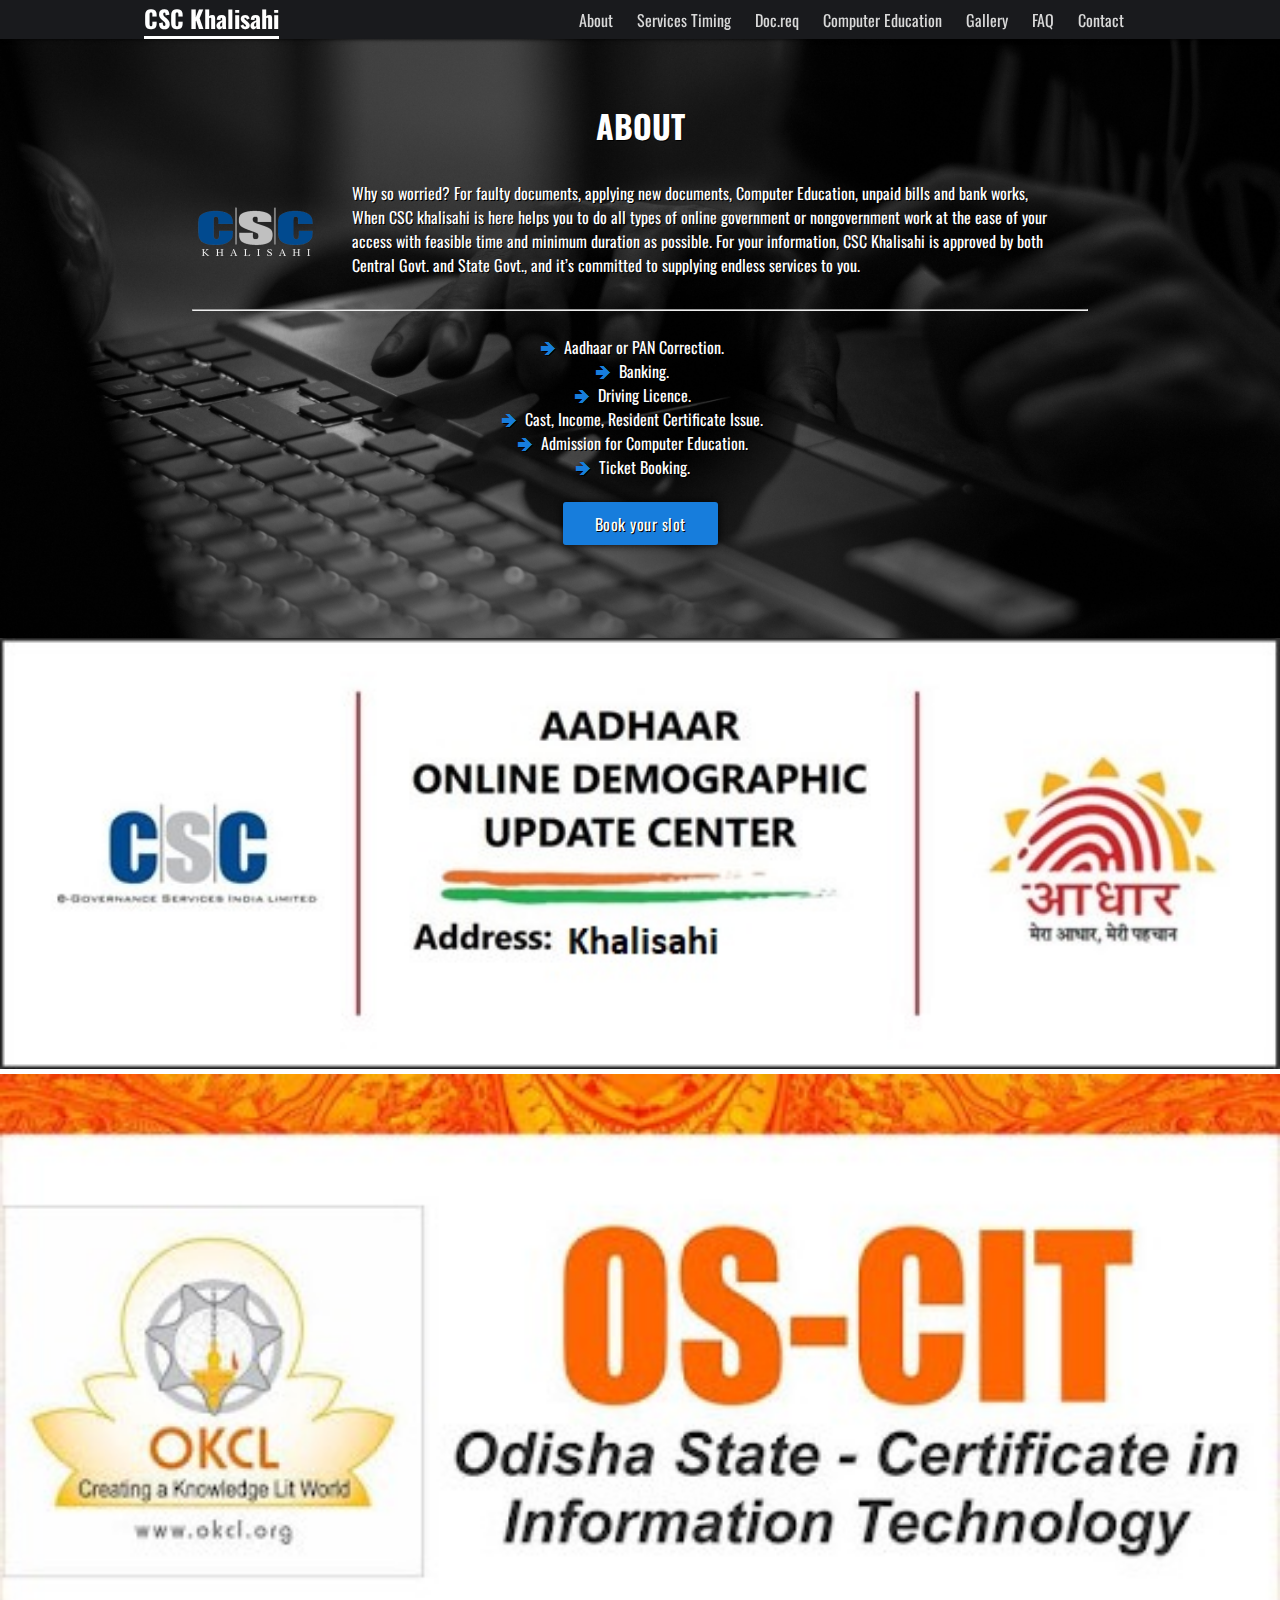
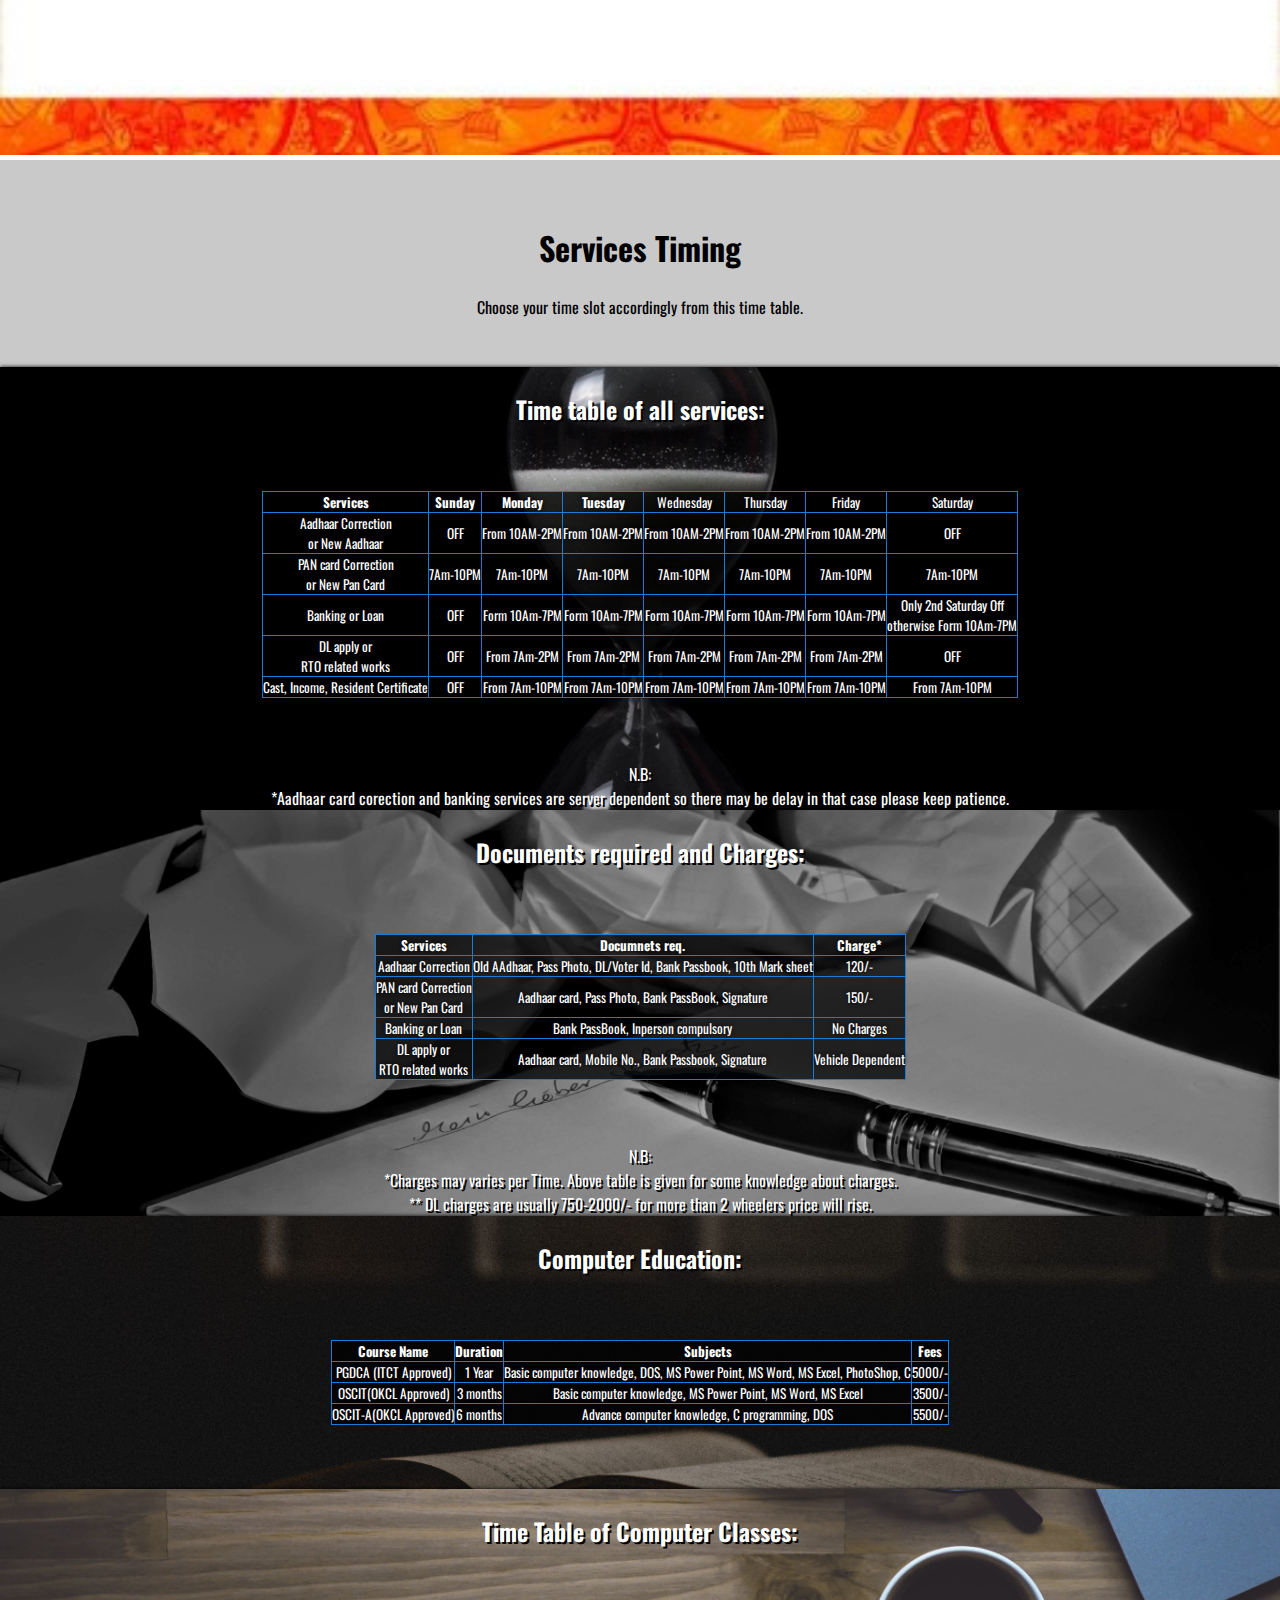
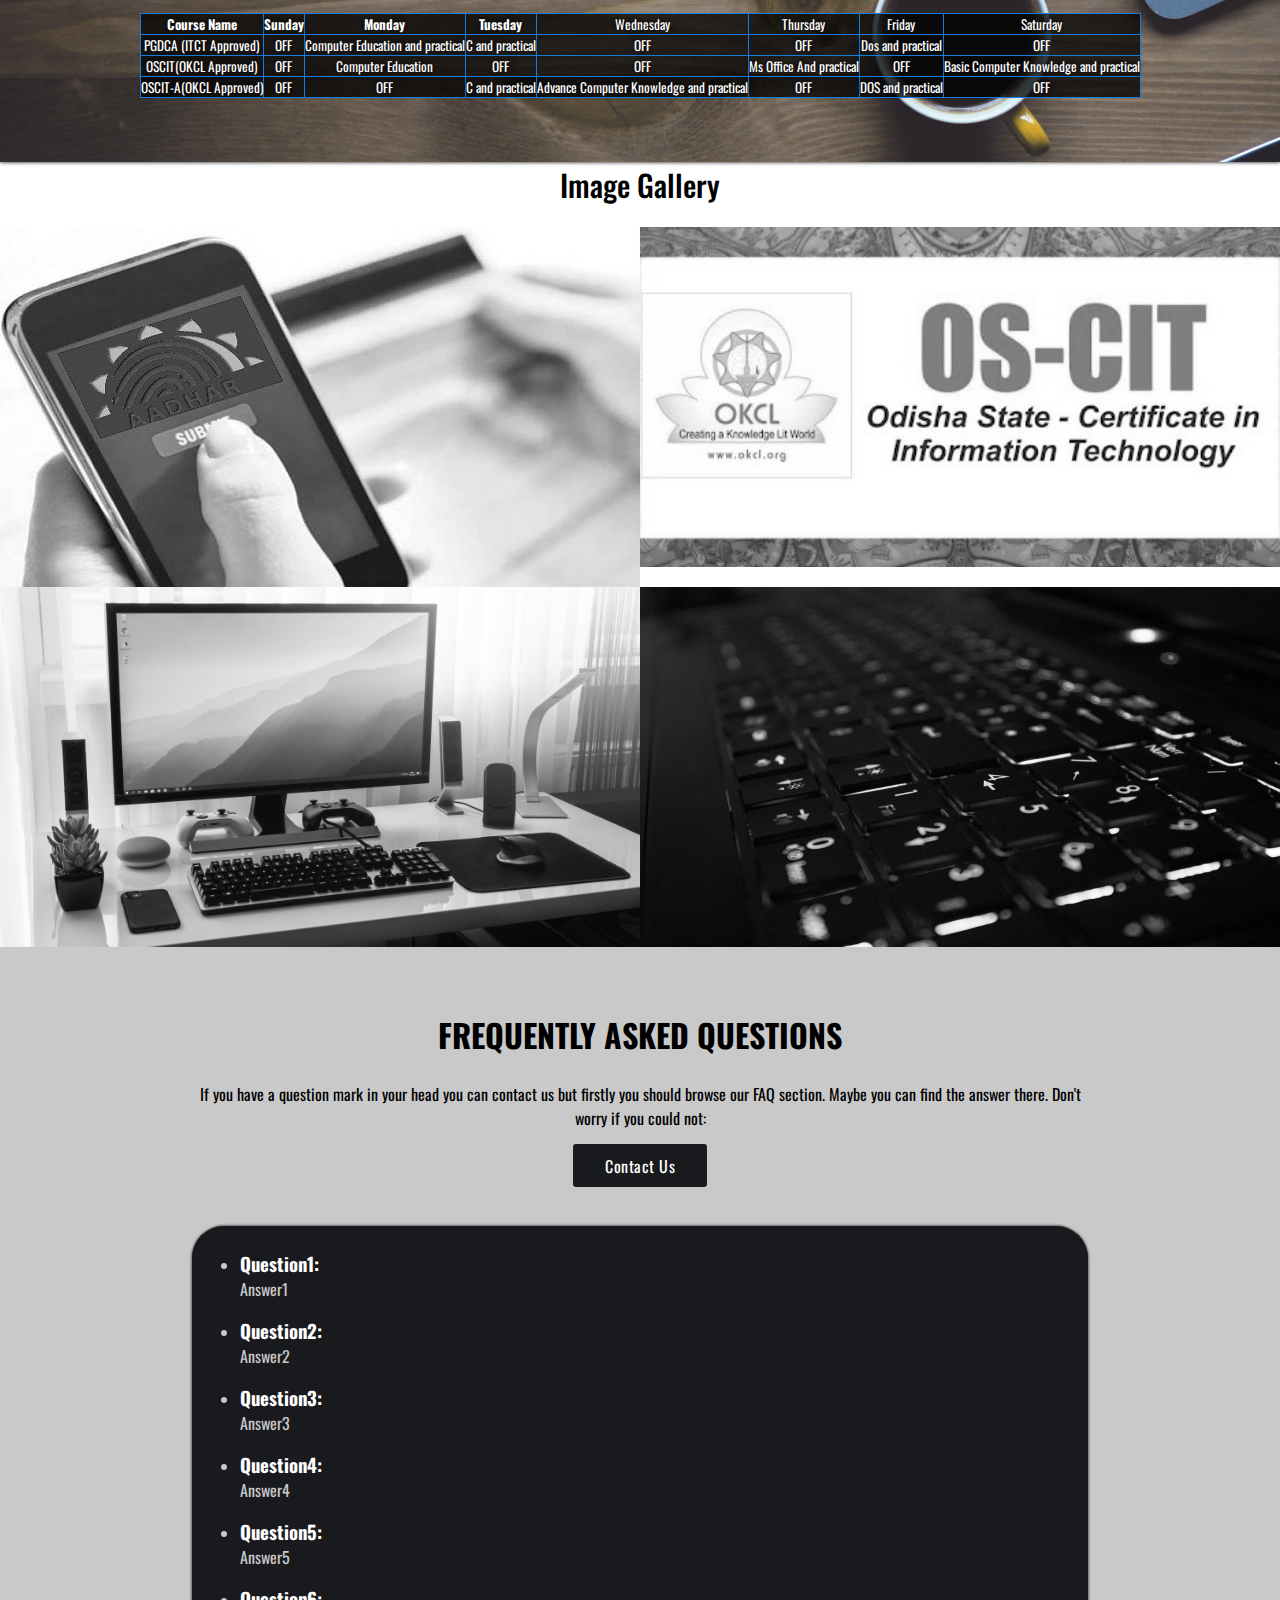
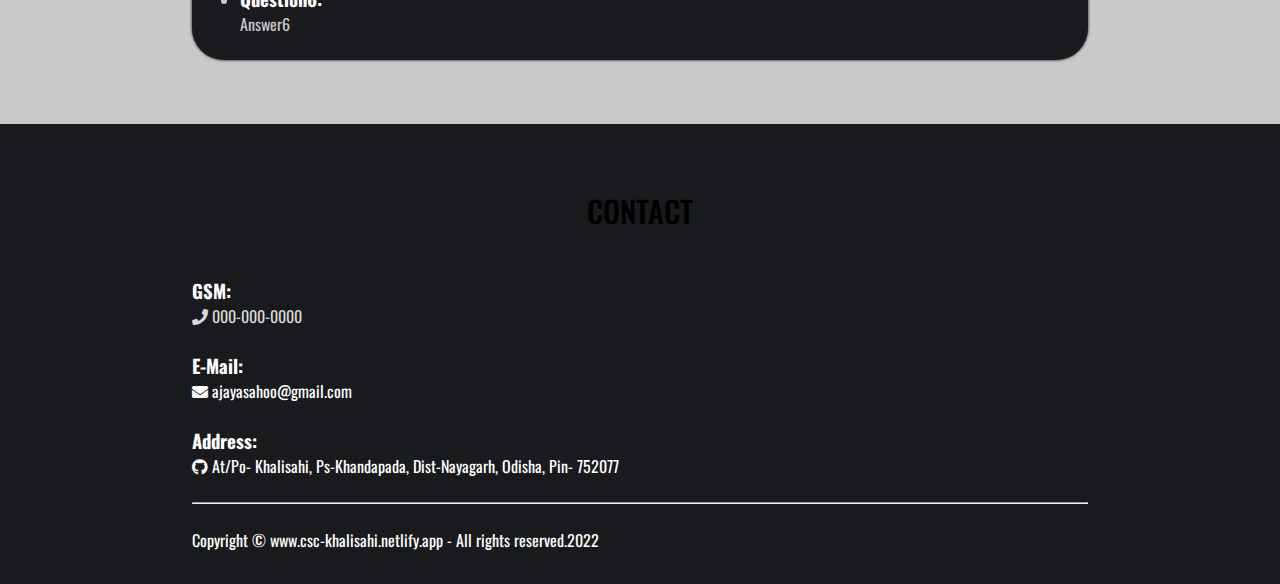
<file: index.html>
<!DOCTYPE html>
<html lang="en">
  <head>
    <!--Initializations-->
    <meta charset="UTF-8" />
    <meta name="viewport" content="CSC time slot Booking" />
    <meta name="description" content="Computer Education details" />
    <title>CSC Khalisahi</title>

    <!--Font & Icons-->
    <link href="https://fonts.googleapis.com/css2?family=Oswald:wght@400;700&display=swap" rel="stylesheet" />
    <link href="https://cdnjs.cloudflare.com/ajax/libs/font-awesome/5.14.0/css/all.min.css" rel="stylesheet" />

    <!--Styles-->
    <link rel="stylesheet" href="css/global.css" />
    <link rel="stylesheet" media="(max-width:768px)" href="css/tablet.css" />
    <link rel="stylesheet" media="(max-width:512px)" href="css/mobile.css" />
  </head>

  <body>
    <!--Navbar-->
    <header>
      <nav id="navbar">
        <a href="#about"><h2>CSC Khalisahi</h2></a>
        <ul>
          <li><a href="#about">About</a></li>
          <li><a href="#services-timing">Services Timing</a></li>
          <li><a href="#doc.req">Doc.req</a></li>
          <li><a href="#computeredu">Computer Education</a></li>
          <li><a href="#gallery">Gallery</a></li>
          <li><a href="#faq">FAQ</a></li>
          <li><a href="#contact">Contact</a></li>
        </ul>
      </nav>
    </header>

    <!--About-->
    <section id="about" class="page page-dark">
      <h1>ABOUT</h1>
      <div class="container">
        <img src="img/CSC logo.png" alt="dumbbel-white" width="128px" />
        <p
          >Why so worried? For faulty documents, applying new documents, Computer Education, unpaid bills and bank works, When CSC khalisahi is here helps you to do all types of online government or nongovernment work at the ease of your access with feasible time and minimum duration as possible. For your information, CSC Khalisahi is approved by both Central Govt. and State Govt., and it’s committed to supplying endless services to you.</p
        >
      </div>
      <hr /><br />
      <ul>
        <li>Aadhaar or PAN Correction.</li>
        <li>Banking.</li>
        <li>Driving Licence.</li>
        <li>Cast, Income, Resident Certificate Issue.</li>
        <li>Admission for Computer Education.</li>
        <li>Ticket Booking.</li>
      </ul>
      <a href="Slot.html" class="btn btn-blue">Book your slot</a>
    </section>

    <section class="banner1">
        <img src="img/aadhaar banner.jpg" alt="banner" class="src">
    </section>

    <section class="banner2">
        <img src="img/oscit.jpg" alt="" class="src">
    </section>

    <section id="services-timing" class="page page-light">
      <h1>Services Timing</h1><br />
      <p
        >Choose your time slot accordingly from this time table.</p
      ><br /><br />
      <div class="v-container">
        <div class="slide" id="time-table-service">
          <br /><h2>Time table of all services:</h2>
          <table>
            <thead>
              <tr>
                <th>Services</th>
                <th>Sunday</th>
                <th>Monday</th>
                <th>Tuesday</th>
                <td>Wednesday</td>
                <td>Thursday</td>
                <td>Friday</td>
                <td>Saturday</td>
              </tr>
            </thead>
            <tr>
                <td>Aadhaar Correction<br/>
                or New Aadhaar</td>
              <td>OFF</td>
              <td>From 10AM-2PM</td>
              <td>From 10AM-2PM</td>
              <td>From 10AM-2PM</td>
              <td>From 10AM-2PM</td>
              <td>From 10AM-2PM</td>
              <td>OFF</td>
            </tr>

            <tr>
                <td>PAN card Correction <br/>
                or New Pan Card</td>
              <td>7Am-10PM</td>
              <td>7Am-10PM</td>
              <td>7Am-10PM</td>
              <td>7Am-10PM</td>
              <td>7Am-10PM</td>
              <td>7Am-10PM</td>
              <td>7Am-10PM</td>
            </tr>

            <tr>
                <td>Banking or Loan</td>
              <td>OFF</td>
              <td>Form 10Am-7PM</td>
              <td>Form 10Am-7PM</td>
              <td>Form 10Am-7PM</td>
              <td>Form 10Am-7PM</td>
              <td>Form 10Am-7PM</td>
              <td>Only 2nd Saturday Off <br/>
            otherwise Form 10Am-7PM</td>
            </tr>

            <tr>
            <td>DL apply or <br/> RTO related works</td>
              <td>OFF</td>
              <td>From 7Am-2PM</td>
              <td>From 7Am-2PM</td>
              <td>From 7Am-2PM</td>
              <td>From 7Am-2PM</td>
              <td>From 7Am-2PM</td>
              <td>OFF</td>
            </tr>

            <tr>
                <td>Cast, Income, Resident Certificate</td>
                  <td>OFF</td>
                  <td>From 7Am-10PM</td>
                  <td>From 7Am-10PM</td>
                  <td>From 7Am-10PM</td>
                  <td>From 7Am-10PM</td>
                  <td>From 7Am-10PM</td>
                  <td>From 7Am-10PM</td>
                </tr>
    
          </table>
          <h9>N.B:</h9><br />
      <p
        >*Aadhaar card corection and banking services are server dependent so there may be delay in that case please keep patience.</p>
        </div>

        <div class="slide" id="doc.req">
          <br /><h2>Documents required and Charges:</h2>
          <table>
            <thead>
              <tr>
                <th>Services</th>
                <th>Documnets req.</th>
                <th>Charge*</th>

              </tr>
            </thead>

            <tr>
              <td>Aadhaar Correction</td>
              <td>Old AAdhaar, Pass Photo, DL/Voter Id, Bank Passbook, 10th Mark sheet</td>
              <td>120/-</td>

            </tr>

            <tr>
              <td>PAN card Correction <br/>
                or New Pan Card</td>
              <td>Aadhaar card, Pass Photo, Bank PassBook, Signature</td>
              <td>150/-</td>
            </tr>

            <tr>
              <td>Banking or Loan</td>
              <td>Bank PassBook, Inperson compulsory </td>
              <td>No Charges</td>
            </tr>

            <tr>
              <td>DL apply or <br/> RTO related works</td>
              <td>Aadhaar card, Mobile No., Bank Passbook, Signature</td>
              <td>Vehicle Dependent</td>

            </tr>
          </table>
          <h9>N.B:</h9><br />
          <p
            >*Charges may varies per Time. Above table is given for some knowledge about charges.<br/> 
            ** DL charges are usually 750-2000/- for more than 2 wheelers price will rise.</p>
    
        </div>

        <div class="slide" id="computeredu">
          <br /><h2>Computer Education:</h2>
          <table>
            <thead>
              <tr>
                <th>Course Name</th>
                <th>Duration</th>
                <th>Subjects</th>
                <th>Fees</th>
              </tr>
            </thead>
            <tr>
              <td>PGDCA (ITCT Approved)</td>
              <td>1 Year</td>
              <td
                >Basic computer knowledge, DOS, MS Power Point, MS Word, MS Excel, PhotoShop, C</td>
              <td>5000/-</td>
            </tr>

            <tr>
              <td>OSCIT(OKCL Approved)</td>
              <td>3 months</td>
              <td>Basic computer knowledge, MS Power Point, MS Word, MS Excel</td>
              <td>3500/-</td>
            </tr>

            <tr>
                <td>OSCIT-A(OKCL Approved)</td>
                <td>6 months</td>
                <td>Advance computer knowledge, C programming, DOS</td>
                <td>5500/-</td>
              </tr>
  
          </table>
        </div>
        <div class="slide" id="time-table-ce">
          <br /><h2>Time Table of Computer Classes:</h2>
          <table>
            <thead>
              <tr>
                <th>Course Name</th>
                <th>Sunday</th>
                <th>Monday</th>
                <th>Tuesday</th>
                <td>Wednesday</td>
                <td>Thursday</td>
                <td>Friday</td>
                <td>Saturday</td>
              </tr>
            </thead>

            <tr>
              <td>PGDCA (ITCT Approved)</td>
              <td>OFF</td>
              <td>Computer Education and practical</td
              >
              <td>C and practical</td>
              <td>OFF</td>
              <td>OFF</td>
              <td>Dos and practical</td>
              <td>OFF</td>
            </tr>

            <tr>
              <td>OSCIT(OKCL Approved)</td>
              <td>OFF</td>
              <td>Computer Education </td>
              <td
                >OFF</td
              >
              <td>OFF</td>
              <td
                >Ms Office And practical</td
              >
              <td
                >OFF</td
              >
              <td>Basic Computer Knowledge and practical</td>
            </tr>

            <tr>
              <td>OSCIT-A(OKCL Approved)</td>
              <td>OFF</td>
              <td
                >OFF</td
              >
              <td
                >C and practical</td
              >
              <td
                >Advance Computer Knowledge and practical</td
              >
              <td
                >OFF</td
              >
              <td
                >DOS and practical</td
              >
              <td>OFF</td>
            </tr>
          </table>

        </div>
      </div>
    </section>

    <!--Exercise Guide-->

    <section class="gallery" id="gallery">
        <h2>Image Gallery</h2>
       <div class="content">
            <div class="box wow slideInLeft">
                 <img src="img/adhaar.jpg" alt="gallery" />
            </div>
            <div class="box wow slideInRight">
                 <img src="img/oscit.jpg" alt="gallery" />
            </div>
            <div class="box wow slideInLeft">
                 <img src="img/cc.jpg" alt="gallery" />
            </div>
            <div class="box wow slideInRight">
                 <img src="img/302495.jpg" alt="gallery" />
            </div>
       </div>

    <!--FAQ-->
    <section id="faq" class="page page-light">
      <h1>FREQUENTLY ASKED QUESTIONS</h1><br />
      <p
        >If you have a question mark in your head you can contact us but firstly you should browse our FAQ section.
        Maybe you can find the answer there. Don't worry if you could not:</p
      ><br />
      <span id="contact-us" class="btn btn-dark"><a href="#contact">Contact Us</a></span>
      <br /><br /><br />
      <div class="list-box">
        <ul>
          <li>
            <h3>Question1:</h3>
            <p>Answer1</p>
          </li>
          <li>
            <h3>Question2:</h3>
            <p>Answer2</p>
          </li>
          <li>
            <h3>Question3:</h3>
            <p>Answer3</p>
          </li>
          <li>
            <h3>Question4:</h3>
            <p>Answer4</p>
          </li>
          <li>
            <h3>Question5:</h3>
            <p>Answer5</p>
          </li>
          <li>
            <h3>Question6:</h3>
            <p>Answer6</p>
          </li>
        </ul>
      </div>
    </section>

    <!--Contact-->
    <footer id="contact" class="page page-dark">
      <h2>CONTACT</h2><br />
      <h3>GSM:</h3><a href="tel:000-000-0000"><i class="fa fa-phone" aria-hidden="true"></i> 000-000-0000 </a>
      <br /><br />
      <h3>E-Mail:</h3
        ><i class="fa fa-envelope" aria-hidden="true"></i> ajayasahoo@gmail.com</a
      ><br /><br />
      <h3>Address:</h3
        ><i class="fab fa-github" aria-hidden="true"></i> At/Po- Khalisahi, Ps-Khandapada, Dist-Nayagarh, Odisha, Pin- 752077
      </a>
      <br /><br /><hr /><br />
      Copyright &copy; www.csc-khalisahi.netlify.app - All rights reserved.2022
    </footer>

    <!--Script-->
    <script src="app.js"></script>
  </body>
</html>
</file>
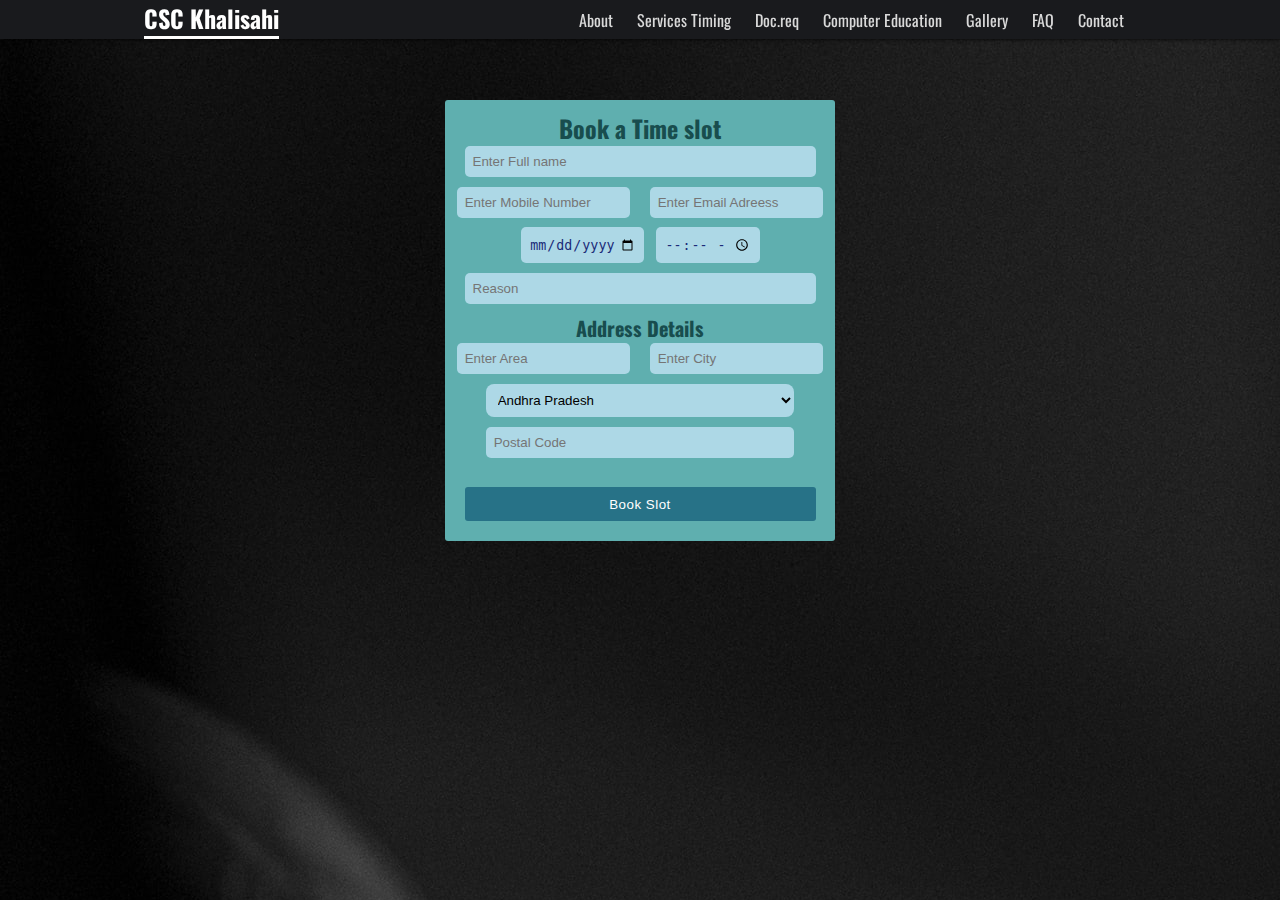
<file: Slot.html>
<html lang="en">
  <head>
    <!--Initializations-->
    <meta charset="UTF-8" />
    <meta name="viewport" content="CSC time slot Booking" />
    <title>Slot Booking</title>
  
    <link href="https://fonts.googleapis.com/css2?family=Oswald:wght@400;700&display=swap" rel="stylesheet" />
    <link href="https://cdnjs.cloudflare.com/ajax/libs/font-awesome/5.14.0/css/all.min.css" rel="stylesheet" />

    <link rel="stylesheet" href="css/global.css" />
    <link rel="stylesheet" media="(max-width:768px)" href="css/tablet.css" />
    <link rel="stylesheet" media="(max-width:512px)" href="css/mobile.css" />
    </head>

    <header>
        <nav id="navbar">
          <a href="index.html"><h2>CSC Khalisahi</h2></a>
          <ul>
            <li><a href="index.html #about">About</a></li>
            <li><a href="index.html #services-timing">Services Timing</a></li>
            <li><a href="index.html #doc.req">Doc.req</a></li>
            <li><a href="index.html #computeredu">Computer Education</a></li>
            <li><a href="index.html #gallery">Gallery</a></li>
            <li><a href="index.html #faq">FAQ</a></li>
            <li><a href="index.html #contact">Contact</a></li>
          </ul>
        </nav>
      </header>
  


    <body>
        <form id="Appointment" method="POST" class="col-sm-5" data-netlify="true">
            <div class="form-data">
                <div class="form-head">
                    <h2>Book a Time slot</h2>
                </div>
                <div class="form-body">
                    <div class="row form-row">
                      <input type="text" name="Name" placeholder="Enter Full name" class="form-control">
                    </div>
                    <div class="mob">
                    <div class="row form-row">
                      <input type="number" name="Mobile" placeholder="Enter Mobile Number" class="form-control">
                    </div>
                     <div class="row form-row">
                      <input type="email" name="Email" placeholder="Enter Email Adreess" class="form-control">
                    </div>
                    </div>
                    <div class="date">
                   <div class="row form-row">
                      <input id="dat" name="Date" type="date" placeholder="Appointment Date" class="form-control">
                    </div>
                    <div class="row form-row">
                        <input id="time" name="Time" type="time" placeholder="Appointment Time" class="form-control">
                      </div>  
                      </div>
                    <div class="row form-row">
                        <input id="reason" name="reason" type="reason" placeholder="Reason" class="form-control">
                      </div>
      
                    <div class="form-ad">
                    <h6>Address Details</h6>
                  </div>
                     <div class="row form-row">
                        <div class="col-sm-6">
                           <input type="text" name="Area" placeholder="Enter Area" class="form-control">
                        </div>
                        <div class="col-sm-6">
                           <input name="City" type="text" placeholder="Enter City" class="form-control">
                        </div>
                    </div>
                     <div class="row form-row">
                        <div class="col-sm-6">
                           <select type="text" name="State" placeholder="Enter State" class="form-control">
                            <option value="Andhra Pradesh">Andhra Pradesh</option>
                            <option value="Arunachal Pradesh">Arunachal Pradesh</option>
                            <option value="Assam">Assam</option>
                            <option value="Bihar">Bihar </option>
                            <option value="Chhattishgarh">Chhattishgarh</option>
                            <option value="Delhi">Delhi</option>
                            <option value="Goa">Goa</option>
                            <option value="Gujarat">Gujarat</option>
                            <option value="Haryana">Haryana</option>
                            <option value="Himachal Pradesh">Himachal Pradesh</option>
                            <option value="Jammu & Kashmir">Jammu & Kashmir</option>
                            <option value="Jharkhand">Jharkhand</option>
                            <option value="Karnataka">Karnataka</option>
                            <option value="Kerala">Kerala</option>
                            <option value="Madhya Pradesh">Madhya Pradesh</option>
                            <option value="Maharashtra">Maharashtra</option>
                            <option value="Manipur">Manipur</option>
                            <option value="Meghalaya">Meghalaya</option>
                            <option value="Mizoram">Mizoram</option>
                            <option value="Nagaland">Nagaland</option>
                            <option value="Odisha">Odisha</option>
                            <option value="Punjab">Punjab</option>
                            <option value="Rajasthan">Rajasthan</option>
                            <option value="Sikkim">Sikkim</option>
                            <option value="Tamil Nadu">Tamil Nadu</option>
                            <option value="Telangana">Telangana</option>
                            <option value="Tripura">Tripura</option>
                            <option value="Uttar Pradesh">Uttar Pradesh</option>
                            <option value="Uttarakhand">Uttarakhand</option>
                            <option value="West Bengal">West Bengal</option>

                        </div>
                        <div class="col-sm-6">
                           <input type="number" name="PIN" placeholder="Postal Code" class="form-control">
                        </div>
                    </div>
    
                     <div class="row form-row">
                       <button type="submit" class="btn btn-success btn-appointment">
                         Book Slot
                       </button>
                       
                    </div>
    
                  </div>
            </div>
        </form>
    
    </body>
</file>
<file: css/tablet.css>
#navbar ul li a{
    font-size: 0.85em;
    padding: 0.2rem 0.2rem 0 0.2rem;
    margin: 0.25rem;
    border-bottom-width: 2px;
}

#navbar a h2{
    font-size: 0.85em;
}

.page{
    padding: 3rem 2rem 3rem 2rem;
}

form{
    width: 40%;
}

.list-box{
    width: 40%;
}

#exercise-guide select{
    width: 75%;
}

#exercise-guide img {
    height: 256px;
}
</file>
<file: css/mobile.css>
#navbar{
    flex-direction: column;
    background: #191a1d;
}

#navbar ul li a{
    font-size: 0.6em;
    padding: 0.12rem 0.12rem 0 0.12rem;
    margin: 0.16rem;
}

#navbar a h2{
    margin-top: 0.25rem;
}
form{
    width: 90%;
}

.container{
    flex-direction: column;
    align-items: center;
}

.list-box{
    width: 90%;
}

#about h1{
    margin-top: 2rem;
}

#exercise-pic{
    height: 240px;;
}

table, thead, tbody, th, td, tr { 
    display: block; 
}

#exercise-guide img {
    height: 180px;
}

thead tr { 
    position: absolute;
    top: -9999px;
    left: -9999px;
}

tr { border: 1px solid #ccc; }

td { 
    border: none;
    border-bottom: 1px solid #eee; 
    position: relative;
    padding-left: 50%; 
}


td:before {
    position: absolute;
    top: 0px;
    left: 6px;
    width: 45%; 
    padding-right: 10px; 
    white-space: nowrap;
}
tr:nth-of-type(even) { background-color: rgba(256, 256, 256, 0.1); }
</file>
<file: css/global.css>
/* PRESETS */

* {
    margin: 0;
    padding: 0;
    box-sizing: border-box;
  }
  
  html {
    font-family: "Oswald", sans-serif;
    scroll-behavior: smooth;
  }
  
  a {
    text-decoration: none;
  }
  
  form {
    background: #191a1d;
    color: #d9d9d9;
    padding: 1rem 0.5rem 2rem 0.5rem;
    text-align: center;
    margin: 2rem;
    border-radius: 32px;
    width: 35%;
    box-shadow: 0 0 3px #000000;
  }

  #Appointment{
    margin: 0;
    border-radius: 0;
  }
  
  input {
    border: none;
    background: lightblue;
    color: #1b2b78;
    width: 90%;
    padding: 8px;
    border-radius: 5px;
    margin-bottom: 0.6rem;
  }
  
  select {
    border: none;
    background: lightblue;
    width: 90%;
    padding: 8px;
    border-radius: 8px;
    margin-bottom: 0.6rem;
  }
  
  label {
    margin-bottom: 0.6rem;
    margin-right: 0.4rem;
  }
  
  .btn {
    cursor: pointer;
    border: none;
    margin-top: 1.25rem;
    padding: 0.6rem 2rem;
    border-radius: 3px;
    letter-spacing: 0.5px;
    color: #ffffff;
    background-color: #277287;
    width: 90%;
  }

  .btn:hover{
    color: #13414e;
  }
  
  .btn-blue {
    background: #177ddc;
  }
  
  .btn-blue:hover {
    background: #191a1d;
    border: 1px solid #177ddc;
  }
  
  .btn-dark {
    background: #191a1d;
  }
  
  .btn-dark:hover {
    background: #c9c9c9;
    color: #000000;
    border: 1px solid #000000;
  }
  
  .page {
    padding: 4rem 15% 4rem 15%;
    text-align: center;
  }
  
  .page-dark {
    background: #191a1d;
    color: #ffffff;
  }
  
  .page-light {
    background: #c9c9c9;
    color: #000000;
  }
  
  .page-dark h1 {
    color: #ffffff;
    text-align: center;
  }
  
  .page-light h1 {
    color: #000000;
    text-align: center;
  }
  
  .list-box {
    text-align: left;
    width: 35%;
  }
  
  .container {
    display: flex;
    justify-content: center;
    text-align: left;
    align-items: baseline;
  }
  
  .v-container {
    color: #ffffff;
    text-shadow: 2px 2px black;
    display: flex;
    flex-direction: column;
    padding-left: 0;
    padding-right: 0;
  }
  
  #bmi-result,
  #calorie-result {
    padding: 0.5rem;
    font-weight: normal;
    background: #177ddc;
    box-shadow: 0 0 4px #000000;
    border-radius: 12px;
    color: #ffffff;
  }
  
  /* STYLES */
  
  /* Navbar */
  
  #navbar {
    position: fixed;
    z-index: 1;
    top: 0px;
    width: 100%;
    background: #191a1d;
    display: flex;
    justify-content: space-around;
    align-items: center;
    box-shadow: 0 0 4px;
  }
  
  #navbar a h2 {
    color: #ffffff;
    border-bottom-style: solid;
  }
  
  #navbar a h2:hover {
    border-color: #177ddc;
  }
  
  #navbar ul {
    list-style: none;
    display: flex;
    justify-content: center;
  }
  
  #navbar ul li a {
    color: #d9d9d9;
    justify-content: center;
    padding: 0.25rem;
    margin: 0.5rem 0.5rem;
    text-decoration: none;
  }
  
  #navbar ul li a:hover {
    border-bottom-style: solid;
    color: #ffffff;
    border-bottom-color: #177ddc;
  }
  
  /* About */
  
  #about{
    background-image: url("../img/bg.jpg");
    background-size: cover;
    background-position: center top;
    padding-top: 6.4rem;
    padding-bottom: 6.4rem;
    text-shadow: 1px 1px #000000;
  }
  
  #about .container {
    display: flex;
    justify-content: center;
    align-items: center;
    text-align: left;
  }
  
  #about p {
    color: #ffffff;
    padding: 1rem;
    margin: 1rem;
  }
  
  #about a {
    margin-left: auto;
    margin-right: auto;
  }
  
  #about ul {
    color: #ffffff;
    list-style: none;
    margin-bottom: 2rem;
  }
  
  #about ul li::before {
    content: "\1f87a"; /* Add content: \2022 is the CSS Code/unicode for a bullet */
    color: #177ddc; /* Change the color */
    display: inline-block; /* Needed to add space between the bullet and the text */
    width: 1em; /* Also needed for space (tweak if needed) */
    margin-left: -1em; /* Also needed for space (tweak if needed) */
    margin-right: 0.5em;
  }
  
  #about .btn{
    box-shadow: 0 0 8px #000000;
  }
  
  
  
  #doc.req ul {
    margin-left: 2rem;
    color: #d9d9d9;
  }
  
  #male,
  #female {
    width: 10%;
  }
  
.banner1 img{
    width: 100%;
}

.banner2 img{
    width: 100%;
}
  
  #services-timing {
    display: flex;
    flex-direction: column;
    padding-right: 0;
    padding-left: 0;
    padding-bottom: 0;
  }
  
  #workout-planning p {
    margin-left: 4rem;
    margin-right: 4rem;
  }
  
  #workout-planning h2 {
    text-align: left;
  }
  
  .slide {
    background: url("../img/documents.jpg");
    padding-left: 1.5rem;
    padding-right: 1.5rem;
    background-size: cover;
    background-position: center;
    box-shadow: 0 0 4px #000000;
    /* width: 48rem;
    height: 27rem; */
  }
  
  .slide table {
    color: #ffffff;
    background-color: rgba(0, 0, 0, 0.75);
    text-shadow: 0 0 4px #000000;
    margin: 4rem auto 4rem auto;
    width: 100;
    font-size: 10pt;
    border-collapse: collapse;
  }
  
  .slide table,
  th,td,tg {
    border: 1px solid #177ddc;
  }
  
  #time-table-service {
    background-image: url("../img/clock.jpg");
  }
  
  #doc.req {
    background-image: url("../img/documents.jpg");
  }
  
  #computeredu{
    background-image: url("../img/computer.jpg");
  }
  
  #time-table-ce{
    background-image: url("../img/routine.jpg");
  }
  
  #street-workout{
    background-image: url("../img/street-workout.jpg");
  }
  
  /* Exercise Guide */
  
  #exercise-guide select {
    width: 30%;
  }

  .gallery .content{
	-webkit-display: flex;
	display: flex;
	flex-wrap: wrap;
}

.gallery .content .box{
	flex:0 0 50%;
	max-width: 50%;	
}
.gallery .content .box img{
	display: block;
	width: 100%;
	-webkit-filter: grayscale(100%);
	filter: grayscale(100%);
	-webkit-transition: all .5s ease;
	transition: all .5s ease;
}
.gallery .content .box img:hover{
	-webkit-filter: grayscale(0%);
	filter: grayscale(0%);
}

.gallery h2{
	font-size: 30px;
    font-weight: 500;
    color: #000000;
    padding: 0px 0px 20px;
    text-align: center;
}
  
  /* FAQ */
  
  #faq .list-box {
    background: #191a1d;
    text-align: left;
    padding: 0.5rem 2rem 0.5rem 2rem;
    width: 100%;
    border-radius: 32px;
    box-shadow: 0 0 3px #000000;
  }
  
  #faq .list-box ul li {
    color: #c9c9c9;
    margin: 1rem 0 1rem 1rem;
  }
  
  #faq h3{
    color: #ffffff;
  }
  
  #faq a{
    color: #ffffff;
  }
  
  #faq a:hover{
    color: #000000;
  }
  
  /* Contact */
  
  #contact {
    text-align: left;
    padding-bottom: 2rem;
  }
  
  #contact a {
    color: #d9d9d9;
  }
  
  #contact a:hover {
    color: #177ddc;
    text-decoration: underline;
  }

.col-sm-5{
    background: url("../img/bg.jpg");
    text-align: center;
    width: 100%;
    padding: 100px 0 100px 0px;
    height: 100%;
}

.form-data{
    border: none;
    max-width: 390px;
    margin: auto;
    width: 390px;
    padding: 10px 0 20px 0;
    border-radius: 3px;
    background-color: #5fafaf;
}

.date{
    display: flex;
    justify-content: center;
}

.mob{
    display: flex;
    justify-content: center;
}



.form-row{
    display: flex;
    justify-content: center;
}

.form-head{
  color: #184d4e;
}

.form-ad{
  color: #184d4e;
  font-size: 30px;
}
</file>
